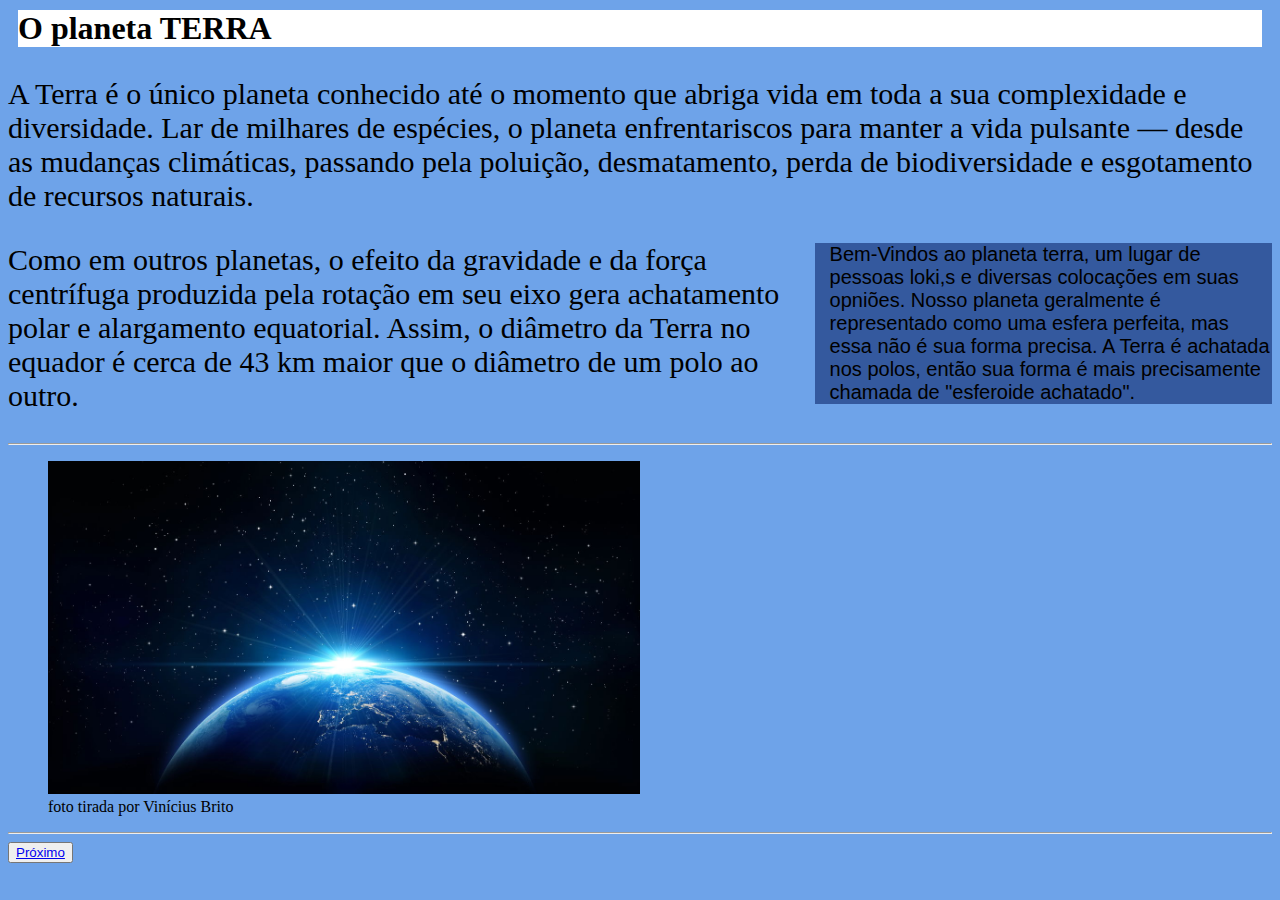
<file: index.html>
<!DOCTYPE html>
<html lang="pt-br">
<head>
    <meta charset="UTF-8">
    <meta name="viewport" content="width=device-width, initial-scale=1.0">
    <link rel="stylesheet" href="css/style.css">
    <title>Aula 09</title>

</head>
<body class="body1">
    <h1>O planeta TERRA</h1>

    <p>A Terra é o único planeta conhecido até o momento que abriga vida em toda a sua complexidade e diversidade.
         Lar de milhares de espécies, o planeta enfrentariscos para manter a vida pulsante — desde as mudanças climáticas, 
         passando pela poluição, desmatamento, perda de biodiversidade e esgotamento de recursos naturais.
    </p>

    <aside>
        Bem-Vindos ao planeta terra, um lugar de pessoas loki,s e diversas colocações em suas opniões. 
        
        Nosso planeta geralmente é representado como uma esfera perfeita, mas essa não é sua forma precisa.
         A Terra é achatada nos polos, então sua forma é mais precisamente chamada de "esferoide achatado".

    </aside>

    <p>Como em outros planetas, o efeito da gravidade e da força centrífuga produzida pela rotação em seu eixo gera
         achatamento polar e alargamento equatorial. Assim, o diâmetro da Terra no equador é cerca de 43 km maior que
          o diâmetro de um polo ao outro.

    <hr>

    <figure>
        <img src="image/universo_1729959501943.jpg" alt="o início" width="50%">
        <figcaption> foto tirada por Vinícius Brito</figcaption>
    </figure>
<hr>

<button>
    <a href="segund.html">Próximo</a>
</button>


</body>
</html>
</file>
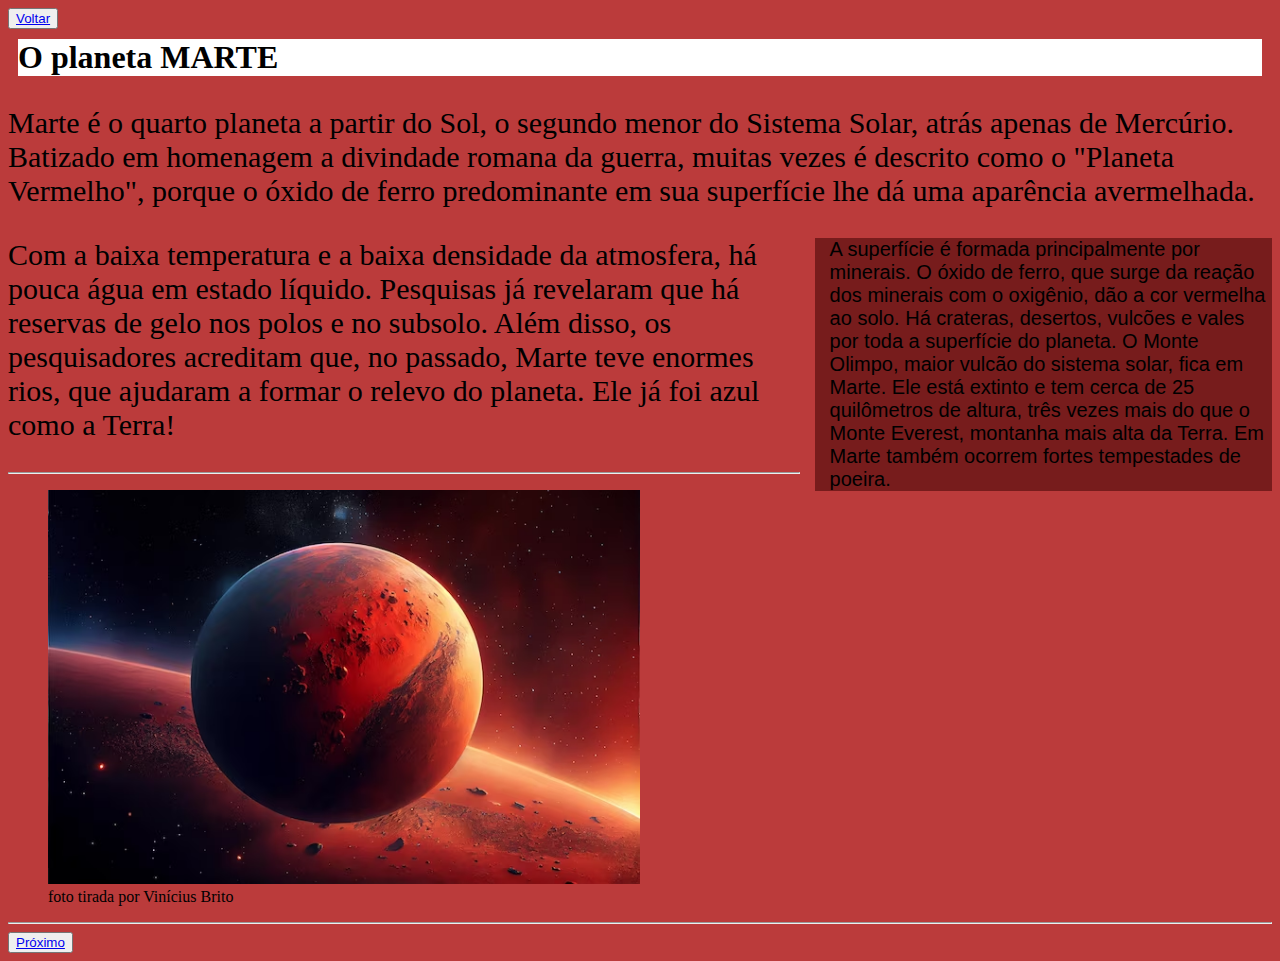
<file: segund.html>
<!DOCTYPE html>
<html lang="pt-br">
<head>
    <meta charset="UTF-8">
    <meta name="viewport" content="width=device-width, initial-scale=1.0">
    <link rel="stylesheet" href="css/style.css">
    <title>Aula 09</title>

</head>
<body class="body2">
    <button>
        <a href="index.html">Voltar</a>
    </button>
   
    <h1>O planeta MARTE</h1>

    <p>Marte é o quarto planeta a partir do Sol, o segundo menor do Sistema Solar, atrás apenas de Mercúrio.
         Batizado em homenagem a divindade romana da guerra, muitas vezes é descrito como o "Planeta Vermelho",
          porque o óxido de ferro predominante em sua superfície lhe dá uma aparência avermelhada.
    </p>

    <aside class="site">
        A superfície é formada principalmente por minerais. O óxido de ferro, que surge da reação dos minerais com o oxigênio,
         dão a cor vermelha ao solo. Há crateras, desertos, vulcões e vales por toda a superfície do planeta. O Monte Olimpo,
          maior vulcão do sistema solar, fica em Marte. Ele está extinto e tem cerca de 25 quilômetros de altura, 
          três vezes mais do que o Monte Everest, montanha mais alta da Terra. Em Marte também ocorrem fortes tempestades de poeira.

    </aside>

    <p>Com a baixa temperatura e a baixa densidade da atmosfera, há pouca água em estado líquido. Pesquisas já revelaram que há reservas 
        de gelo nos polos e no subsolo. Além disso, os pesquisadores acreditam que, no passado, Marte teve enormes rios, que ajudaram a
         formar o relevo do planeta. Ele já foi azul como a Terra!
    <hr>
       
    <figure>
        <img src="image/marte-um-planeta-do-sistema-solar_297535-4529.avif" alt="o início" width="50%">
        <figcaption> foto tirada por Vinícius Brito</figcaption>
    </figure>
<hr>
<button>
    <a href="tercei.html">Próximo</a>
</button>

</body>
</html>
</file>
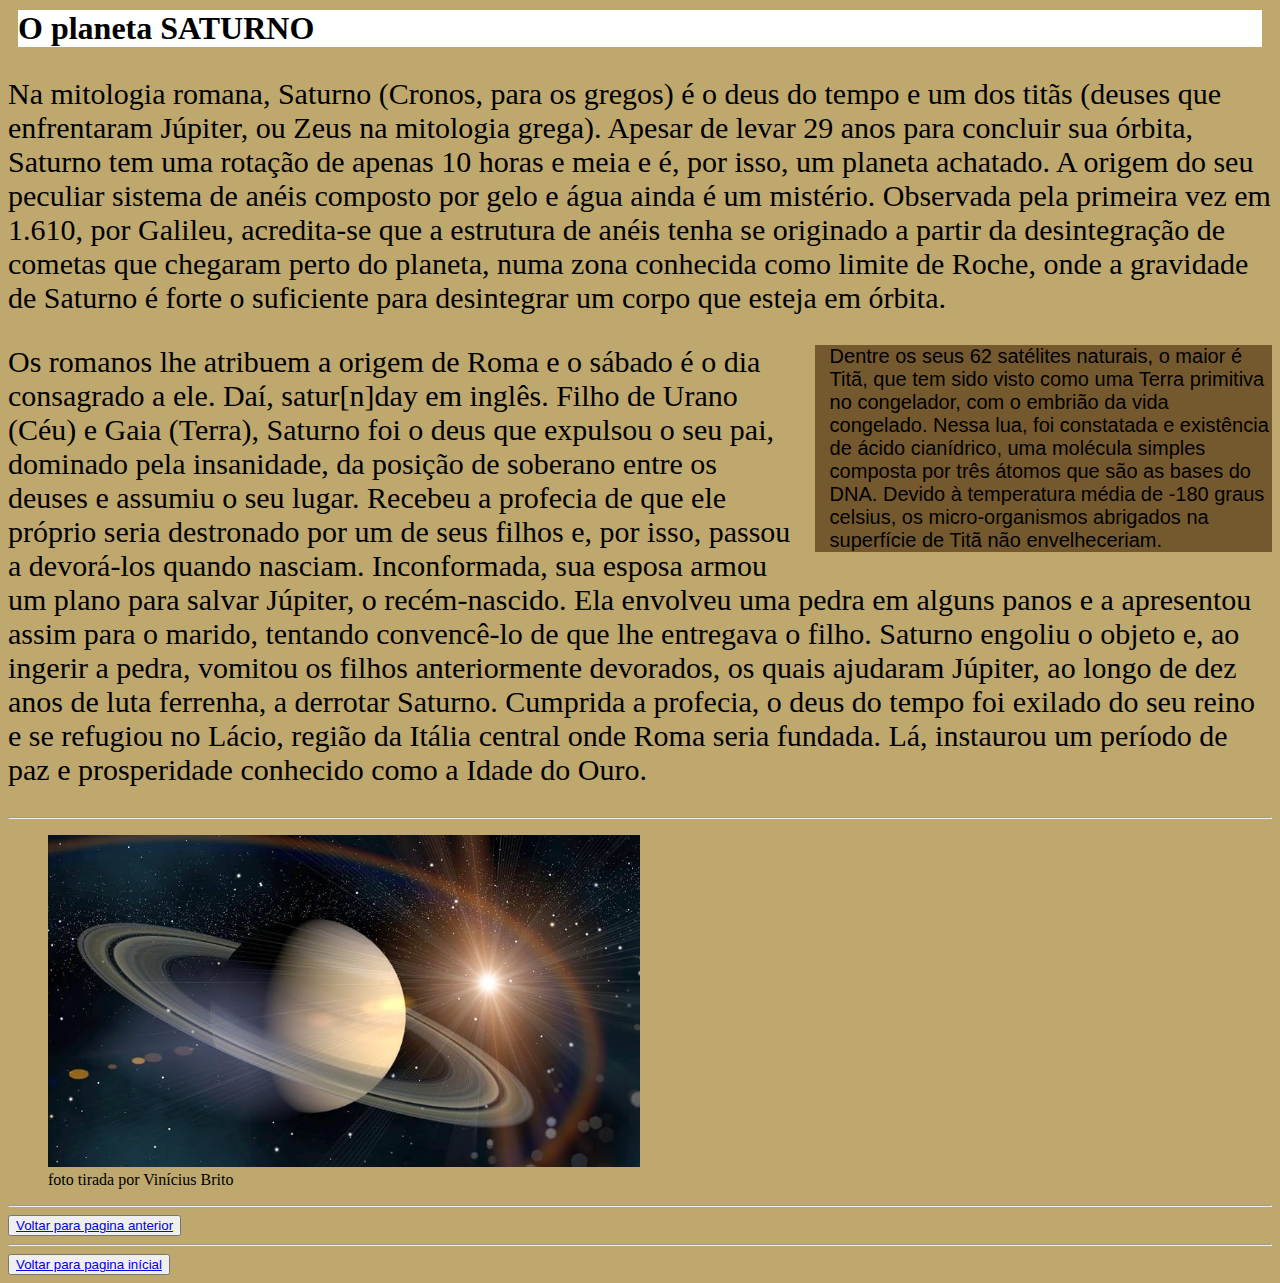
<file: tercei.html>
<!DOCTYPE html>
<html lang="pt-br">
<head>
    <meta charset="UTF-8">
    <meta name="viewport" content="width=device-width, initial-scale=1.0">
    <link rel="stylesheet" href="css/style.css">
    <title>Aula 09</title>

</head>
<body class="body3">
    <h1>O planeta SATURNO</h1>

    <p>Na mitologia romana, Saturno (Cronos, para os gregos) é o deus do tempo e um dos titãs (deuses que enfrentaram Júpiter,
         ou Zeus na mitologia grega). Apesar de levar 29 anos para concluir sua órbita, Saturno tem uma rotação de apenas 10 horas e meia e é,
          por isso, um planeta achatado. A origem do seu peculiar sistema de anéis composto por gelo e água ainda é um mistério. 
          Observada pela primeira vez em 1.610, por Galileu, acredita-se que a estrutura de anéis tenha se originado a partir da desintegração 
          de cometas que chegaram perto do planeta, numa zona conhecida como limite de Roche, onde a gravidade de Saturno é forte o suficiente para
           desintegrar um corpo que esteja em órbita.
    </p>

    <aside class="set">
        Dentre os seus 62 satélites naturais, o maior é Titã, que tem sido visto como uma Terra primitiva no congelador, com o embrião da vida congelado.
         Nessa lua, foi constatada e existência de ácido cianídrico, uma molécula simples composta por três átomos que são as bases do DNA.  Devido à
          temperatura média de  -180 graus celsius, os micro-organismos abrigados na superfície de Titã não envelheceriam.

    </aside>

    <p>Os romanos lhe atribuem a origem de Roma e o sábado é o dia consagrado a ele. Daí, satur[n]day em inglês. Filho de Urano (Céu) e Gaia (Terra), 
        Saturno foi o deus que expulsou o seu pai, dominado pela insanidade, da posição de soberano entre os deuses e assumiu o seu lugar.
         Recebeu a profecia de que ele próprio seria destronado por um de seus filhos e, por isso, passou a devorá-los quando nasciam. Inconformada,
          sua esposa armou um plano para salvar Júpiter, o recém-nascido. Ela envolveu uma pedra em alguns panos e a apresentou assim para o marido,
           tentando convencê-lo de que lhe entregava o filho. Saturno engoliu o objeto e, ao ingerir a pedra, vomitou os filhos anteriormente devorados,
            os quais ajudaram Júpiter, ao longo de dez anos de luta ferrenha, a derrotar Saturno. Cumprida a profecia, o deus do tempo foi exilado do seu 
            reino e se refugiou no Lácio, região da Itália central onde Roma seria fundada. Lá, instaurou um período de paz e prosperidade conhecido como a
             Idade do Ouro.

    <hr>

    <figure>
        <img src="image/Saturno-planeta.jpg" alt="o início" width="50%">
        <figcaption> foto tirada por Vinícius Brito</figcaption>
    </figure>

<hr>
<button>
    <a href="segund.html">Voltar para pagina anterior
    </a>
</button>

<hr>

<button>
    <a href="index.html">Voltar para pagina inícial</a>
</button>

</body>
</html>
</file>
<file: css/style.css>
aside{

    width: 35%;
    margin-left: 15px;
    padding-left: 15px;
    float: right;
    font-family: Arial, Helvetica, sans-serif;
    font-size: 20px;
    background-color: rgb(52, 89, 158);
}

.site{
    width: 35%;
    margin-left: 15px;
    padding-left: 15px;
    float: right;
    font-family: Arial, Helvetica, sans-serif;
    font-size: 20px;
    background-color: rgb(119, 28, 28);

}

.set{
    width: 35%;
    margin-left: 15px;
    padding-left: 15px;
    float: right;
    font-family: Arial, Helvetica, sans-serif;
    font-size: 20px;
    background-color: rgb(117, 89, 46);
}

p{
    font-size: 30px;
    font-family: Cambria, Cochin, Georgia, Times, 'Times New Roman', serif;
}

h1{
   margin: 10px;
   background-color: rgb(255, 255, 255);
}

.body1{
    background-color: rgb(110, 163, 233);
}

.body2{
    background-color: rgb(187, 59, 59);
}

.body3{
    background-color: rgb(190, 168, 110);
}
</file>
